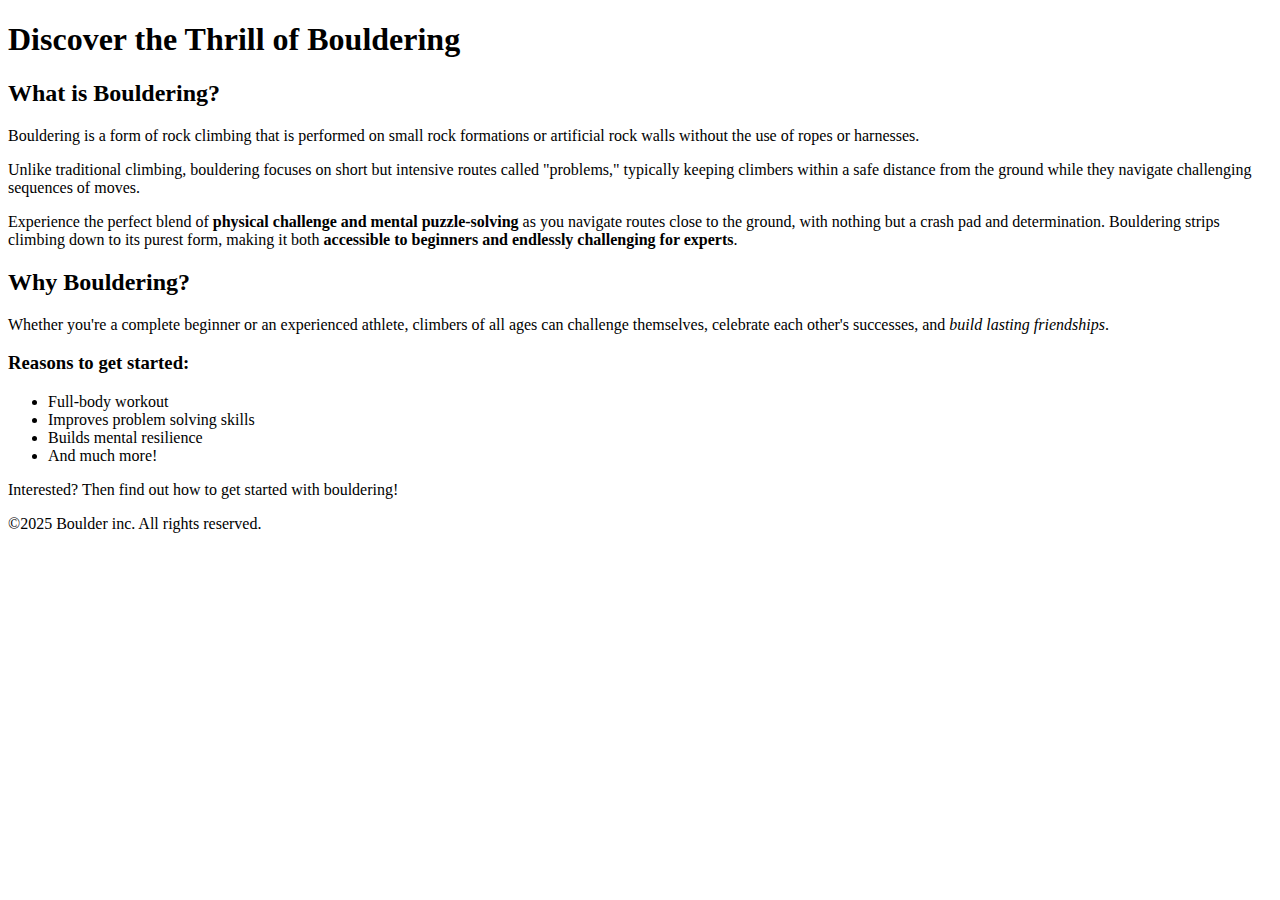
<file: my-first-project/index.html>
<!DOCTYPE html>
<html lang="en">
<head>
    <meta charset="UTF-8">
    <meta name="viewport" content="width=device-width, initial-scale=1.0">
    <title>Document</title>
</head>
<body>
    <header>
        <!-- LOGO -->
    </header>
    <main>
        <h1>Discover the Thrill of Bouldering</h1>

        <section>
            <h2>What is Bouldering?</h2>
            
            <p>Bouldering is a form of rock climbing that is performed on small rock formations or artificial rock walls without the use of ropes or harnesses. </p>
            
            <p>Unlike traditional climbing, bouldering focuses on short but intensive routes called "problems," typically keeping climbers within a safe distance from the ground while they navigate challenging sequences of moves.</p>
            
            <p>Experience the perfect blend of <strong>physical challenge and mental puzzle-solving</strong> as you navigate routes close to the ground, with nothing but a crash pad and determination. Bouldering strips climbing down to its purest form, making it both <strong>accessible to beginners and endlessly challenging for experts</strong>.
            </p>
        </section>
        <section>

            <h2>Why Bouldering?</h2>
            
            <p>Whether you're a complete beginner or an experienced athlete, climbers of all ages can challenge themselves, celebrate each other's successes, and <em>build lasting friendships</em>.</p>
            
            <h3>Reasons to get started:</h3>
            
            <ul>
                <li>Full-body workout</li>
                <li>Improves problem solving skills</li>
                <li>Builds mental resilience</li>
                <li>And much more!</li>
            </ul>
            
            <p>Interested? Then find out how to get started with bouldering!</p>
        </section>
    </main>
    
    <footer>
        <p>©2025 Boulder inc. All rights reserved.</p>
    </footer>
</body>
</html>
</file>
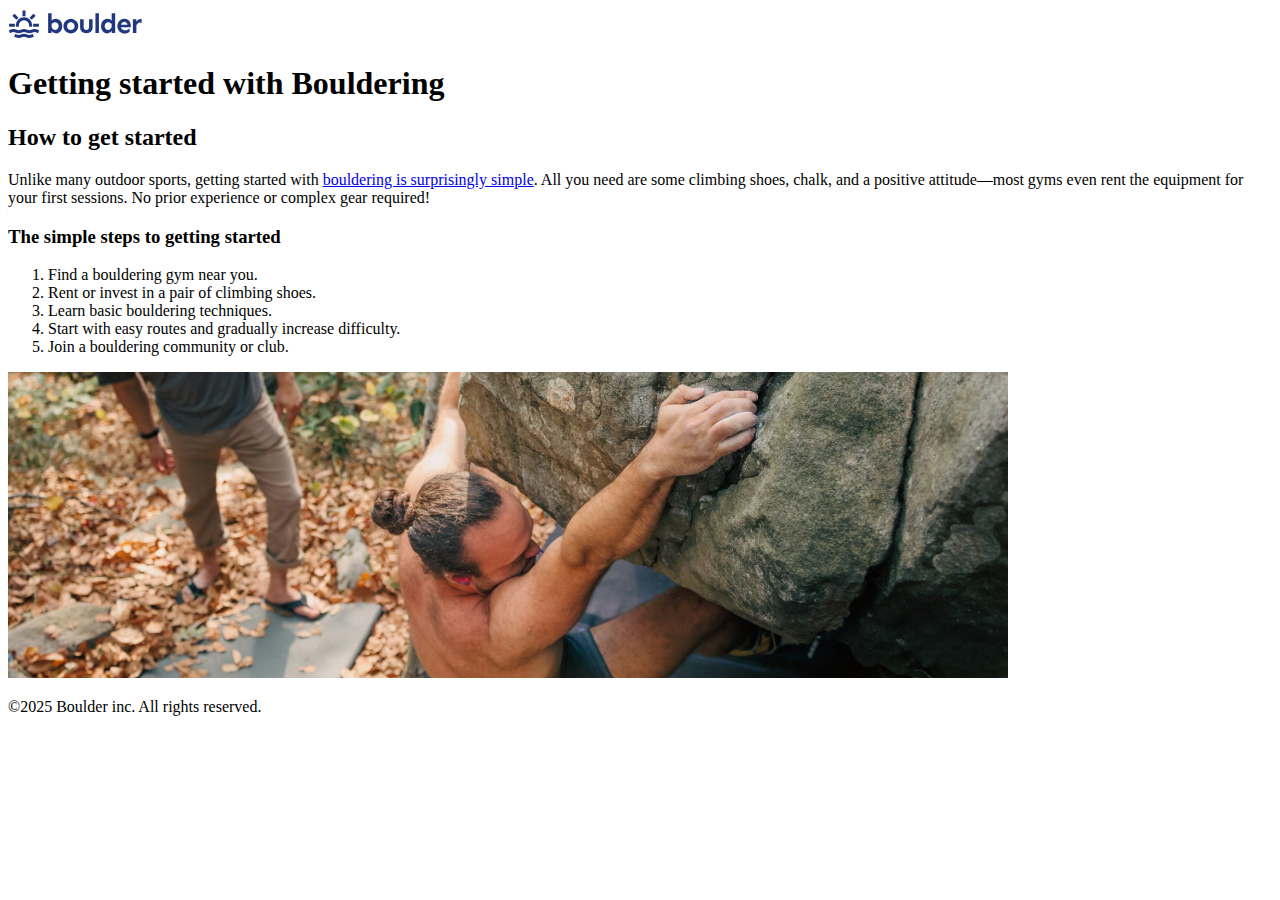
<file: my-first-project/getting-started.html>
<!DOCTYPE html>
<html lang="en">
<head>
    <meta charset="UTF-8">
    <meta name="viewport" content="width=device-width, initial-scale=1.0">
    <title>Bouldering!</title>
</head>
<body>
    <header>
        <img src="../version_1/images/logo.svg" alt="Boulder logo">
    </header>
    <main>
        <h1>Getting started with Bouldering</h1>
        <section>
            <h2>How to get started</h2>
            <p>Unlike many outdoor sports, getting started with <a href="index.html">bouldering is surprisingly simple</a>. All you need are some climbing shoes, chalk, and a positive attitude—most gyms even rent the equipment for your first sessions. No prior experience or complex gear required!</p>
            <h3>The simple steps to getting started</h3>
            <ol>
                <li>Find a bouldering gym near you.</li>
                <li>Rent or invest in a pair of climbing shoes.</li>
                <li>Learn basic bouldering techniques.</li>
                <li>Start with easy routes and gradually increase difficulty.</li>
                <li>Join a bouldering community or club.</li>
            </ol>
        </section>

        <img src="../version_1/images/getting-started-outdoors.jpg" alt="Man climbing rock in woodlands">
    </main>
    <footer>
        <p>©2025 Boulder inc. All rights reserved.</p>
    </footer>
</body>
</html>
</file>
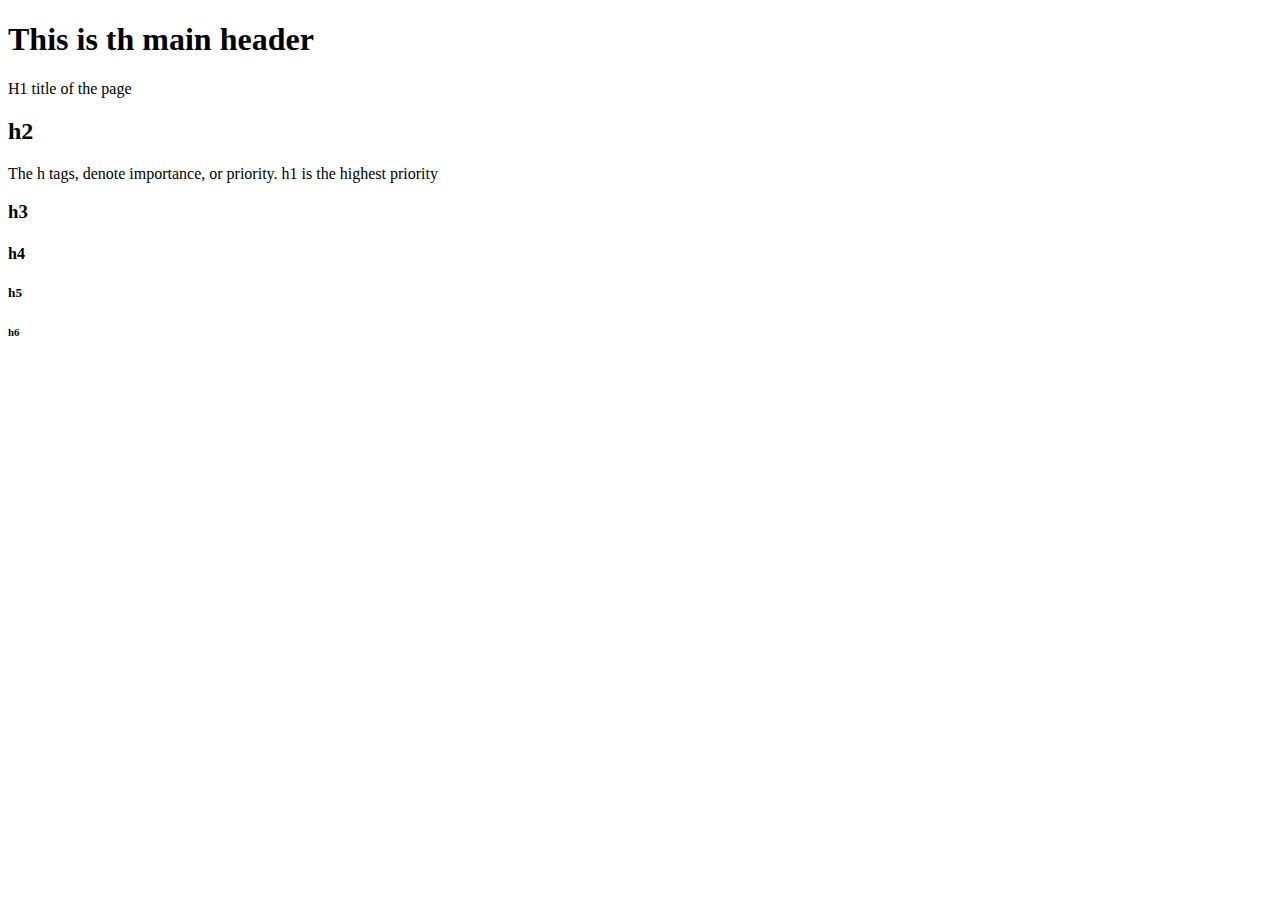
<file: my-first-project/headings.html>
<!DOCTYPE html>
<html>
    <head>
        <title>My first website!</title>
    </head>
    <body>
        <h1>This is th main header</h1>
        <p>H1 title of the page</p>
        <h2>h2</h2>
        <p>The h tags, denote importance, or priority. h1 is the highest priority</p>
        <h3>h3</h3>
        <h4>h4</h4>
        <h5>h5</h5>
        <h6>h6</h6>
    </body>
</html>
</file>
